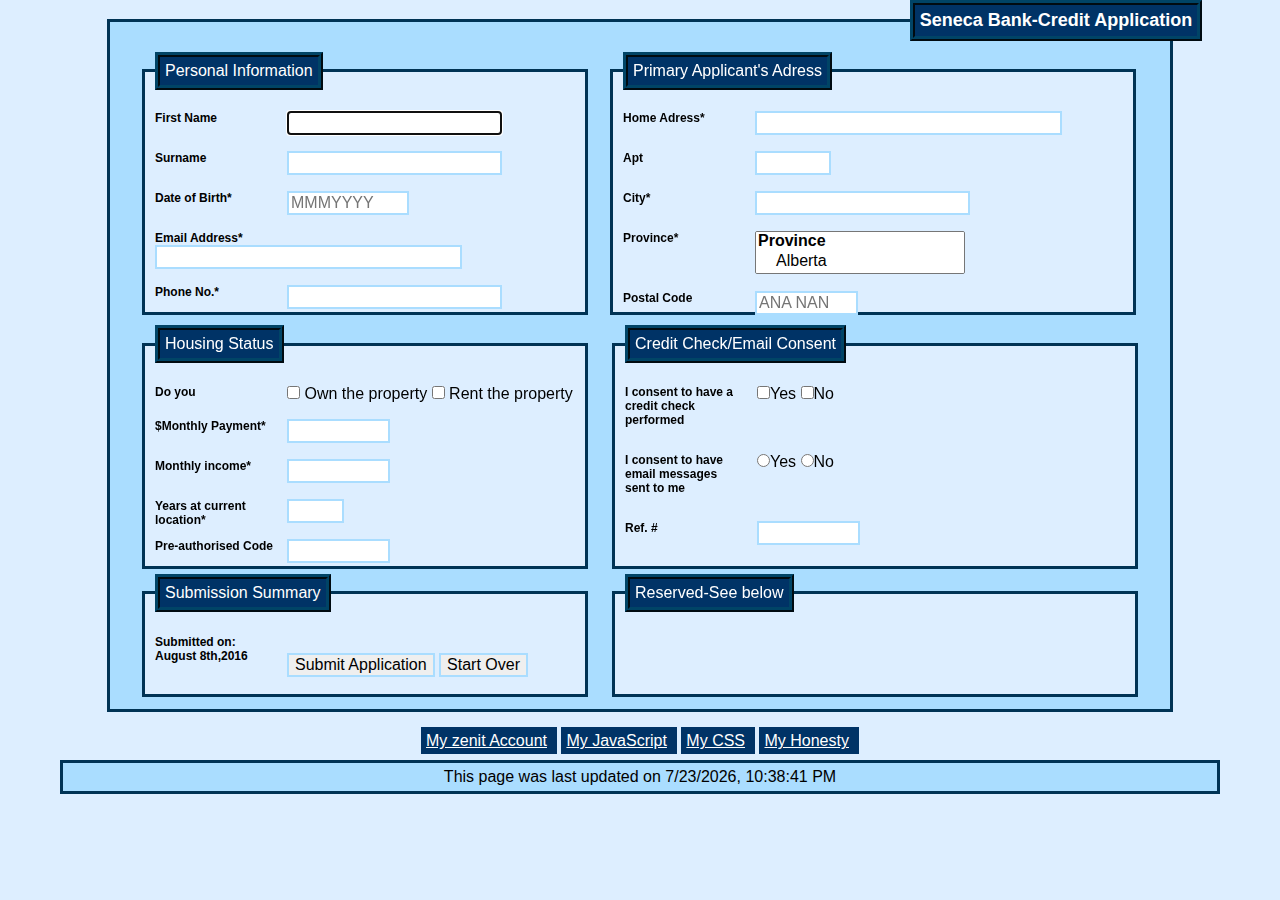
<file: index.html>
<!DOCTYPE html>
<html lang="en">
  <head>
    <meta charset="UTF-8" />
    <title>int222_162snn - Assignment 3 - home page </title>
    <link rel="stylesheet" href="css/normalize.css"   type="text/css" media="screen" /> 
    <script src='javascript/myscript.js' type='text/javascript'></script>
    <link rel="stylesheet" href="css/sitecss.css" type="text/css" media="screen" /> 
  </head>

  <body>
<div class='main'>

  <fieldset class='main'>
    <legend class='main'>Seneca Bank-Credit Application</legend>
    <form name="application" id="application" method="post" action="https://zenit.senecac.on.ca/~emile.ohan/cgi-bin/cardApplication.cgi"
                 onsubmit="return validateForm();">
      
      <div class="one">
  <fieldset class='one'>
    <legend class = 'legendBlock'> Personal Information </legend>
   
      <p>
        <label  for="fName"> First Name </label>
        <input   id='fName' type="text" name="fName"  size="20" maxlength="20" autofocus/>
      </p>

   
      <p>
        <label  for="sName"> Surname </label>
        <input  id='sName' type="text" name="sName"  size="20" maxlength="30" />
      </p>

   
      <p>
        <label for="dob">Date of Birth*</label> 
        <input id="dob" type="text" name="dob" size="10" maxlength="7" placeholder='MMMYYYY' />
      </p>
  
  
      <p><label for='email'>Email Address*</label>
         <input id='email' type="text" name="email"  size="30" maxlength="60" />
      </p>

      <p><label for='phone'>Phone No.*</label>
          <input id='phone' type="text" name="phone"  size="20" maxlength="12" />
      </p>
    </fieldset>
  </div>
  <div class='two'>
    <fieldset class='two'>
      <legend>Primary Applicant's Adress</legend>

      <p><label for='address'>Home Adress*</label>
          <input id='address' type="text" name="address"  size="30" maxlength="60" />
      </p>
  
       <p><label for='apt'>Apt </label>
          <input id='apt' type="text" name="apt"  size="5" maxlength="4" />
      </p>
  
      <p><label for='city'>City* </label>
          <input id='city' type="text" name="city"  size="20" maxlength="40" />
      </p>
       
       <p>
    <label for='province'>Province* </label>
         <select id="province" name="province" size="2">
          
           <optgroup label="Province">
             
             <option value="Alberta">Alberta</option>
             <option value="British Columbia">British Columbia</option>
             <option value="Manitoba">Manitoba</option>
             <option value="New Brunswick">New Brunswick</option>
             <option value="Newfoundland &amp; Labrador">Newfoundland &amp; Labrador</option>
             <option value="Nova Scotia">Nova Scotia</option>
             <option value="Ontario">Ontario</option>
             <option value="Prince Edward Island">PE</option>
             <option value="Quebec">Quebec</option>
             <option value="Saskatchewan">Saskatchewan</option>
           </optgroup>
           <optgroup label="Territory">
             <option value="Northwest Territories">Northwest Territories</option>
             <option value="Nunavut">Nunavut</option>
             <option value="Yukon">Yukon</option>
           </optgroup>
         </select>


      </p>

       <p>
        <label  for="postal"> Postal Code </label>
        <input   id='postal' type="text" name="postal"  size="8" maxlength="7" placeholder='ANA NAN' />
      </p>
       
    </fieldset>
    </div>
  <div class='three'>
    <fieldset class="three">
      <legend> Housing Status </legend>
  
  <p>
        <label  > Do you  </label>
        <input type="checkbox" name="hStatus" id="s01" value="Own" onclick="validateHousing()" /> Own the property
        <input type="checkbox" name="hStatus" id="s02" value="Rent" onclick="validateHousing()" /> Rent the property
      </p>

      <p><label for='payment'>$Monthly Payment* </label>
          <input id='payment' type="text" name="payment"  size="8" maxlength="6" />
      </p>

      <p><label for='income'>Monthly income* </label>
          <input id='income' type="text" name="income"  size="8" maxlength="6" />
      </p>

        <p><label for='currYears'>Years at current location* </label>
          <input id='currYears' type="text" name="currYears"  size="3" maxlength="2" />
      </p>
      <p><label for='preCode'>Pre-authorised Code </label>
          <input id='preCode' type="text" name="preCode"  size="8" />
      </p>
    </fieldset>
  </div>
<div class='four'>
  <fieldset class="four">
    <legend>Credit Check/Email Consent</legend>

    <p>
      <label> I consent to have a credit check performed </label>
      <input type="checkbox" name="creditCheck" id="c01" value="Yes" onclick="validateCredit()"/>Yes
      <input type="checkbox" name="creditCheck" id="c02" value="No" onclick="validateCredit()"/>No

    </p> 
      <br />
   <p>
      <label> I consent to have email messages sent to me </label>
     <input type="radio" name="emailConsent" id="m01" value="Yes" />Yes
      <input type="radio" name="emailConsent" id="m02" value="No" />No
    </p>
      <br />
    <p><label for='refNo'>Ref. # </label>
          <input id='refNo' type="text"   size="8" readonly/>
    </p>

   
    <br />
    
  

    


  </fieldset>

</div>


  <div class='six'>
  <fieldset class='six'>
    <legend> Submission Summary </legend>
   <br />
      <label> Submitted on:  August 8th,2016
    </label>
     
       <br />
    
        <input  type="submit"  value='Submit Application'/>
    
          
    
          <input  type="reset"  value='Start Over'/>
    
    <br />
         
         <input id='hName' type='hidden' value='.........'/>
   
         
         <input id='hId' type='hidden' value='.........'/>
    </fieldset>  
</div>
<div class='five'>
    <fieldset class="five">
    <legend>Reserved-See below</legend>
    <p id='err'>
   


</p> 

  </fieldset>
 

  </div> 


</form>
</fieldset>

<div class='menu'>
   
   <a href="../">My zenit Account</a>   
   <a href="javascript/">My JavaScript</a>   
   <a href="css/">My CSS</a>   
   <a href="honesty.html">My Honesty</a> 
    
    <footer>
     
      <script>
        var dt=new Date(document.lastModified);   // Get document last modified date
        document.write('This page was last updated on '+dt.toLocaleString());
      </script>
      
    </footer>

</div>

</div>




    

   </body>
</html>
</file>
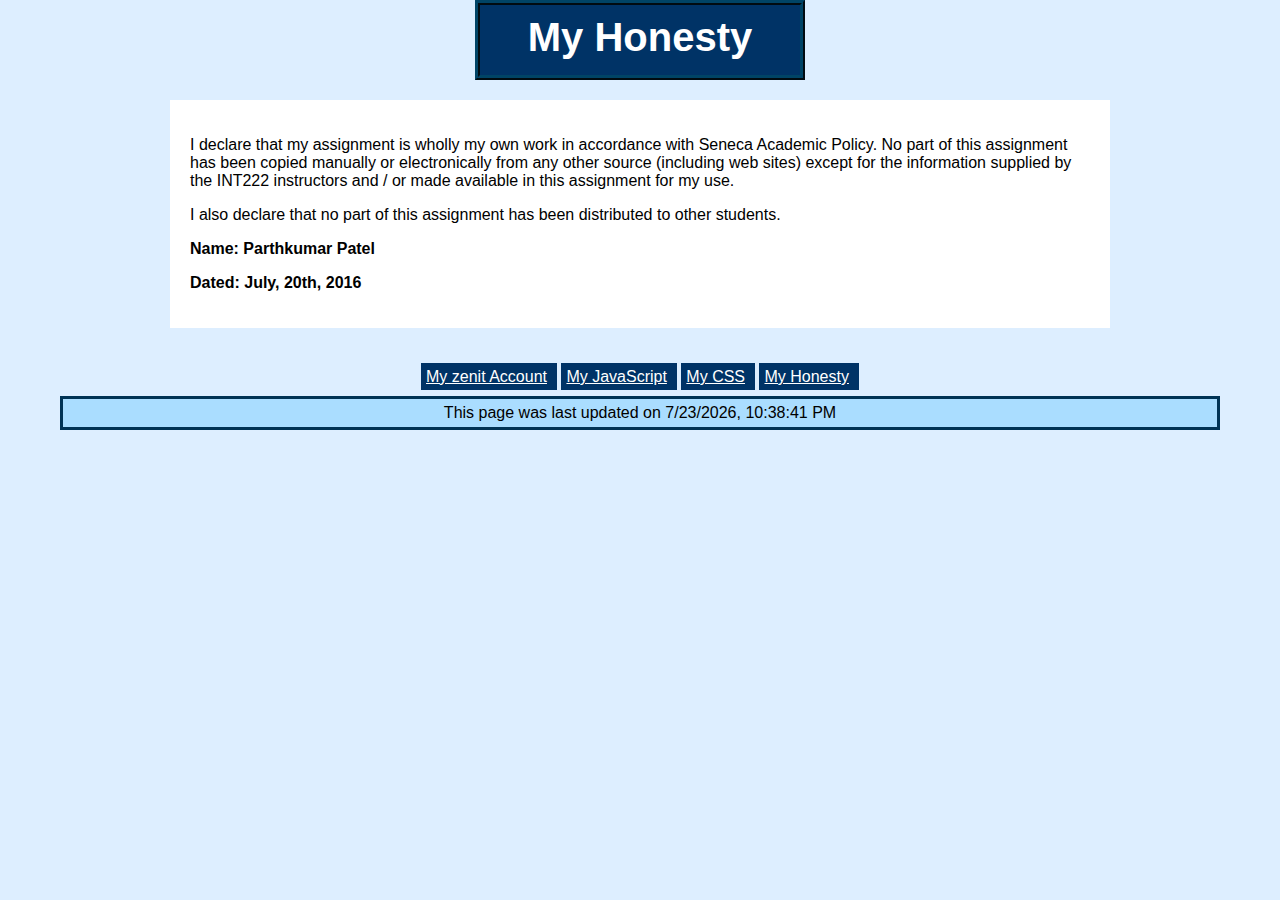
<file: honesty.html>
<!DOCTYPE html>
<html lang="en">
  <head>
    <meta charset="UTF-8" />
    <title>int222_162snn - Assignment 3 - home page </title>
    <link rel="stylesheet" href="css/normalize.css"   type="text/css" media="screen" /> 
    <link rel="stylesheet" href="css/sitecss.css" type="text/css" media="screen" /> 
  </head>
  <body>
    <div class='honestyHead'>
      My Honesty
    </div>
    <div class='honestyMain'>
      <p>I declare that my assignment is wholly my own work in accordance with Seneca Academic Policy. No part of this assignment has been copied manually or electronically from any other source (including web sites) except for the information supplied by the INT222 instructors and / or made available in this assignment for my use.</p>

      <p>I also declare that no part of this assignment has been distributed to other students.</p>

      <p class='bold'>Name: Parthkumar Patel</p>
      <p class='bold'>Dated: July, 20th, 2016</p>


    </div>
    <div class='menu'>
   
   <a href="../">My zenit Account</a>   
   <a href="javascript/">My JavaScript</a>   
   <a href="css/">My CSS</a>   
   <a href="honesty.html">My Honesty</a> 
    
    <footer>
     
      <script>
        var dt=new Date(document.lastModified);   // Get document last modified date
        document.write('This page was last updated on '+dt.toLocaleString());
      </script>
      
    </footer>

</div>


   </body>
</html>
</file>
<file: css/sitecss.css>
body {
  background-color:#ddeeff;
  color:#000000;
  height:800px;
  width:1200px;
  margin:0 auto;


}


legend {
    border-width:5px; 
    border-style:ridge;
    padding:5px;
    border-color:#004466;
    background-color:#003366;
    color:white;
}
legend.main {
  border-width: 5px;
  border-style:ridge;
  border-color:#004466;
  margin-left: 40%;
  padding:5px;
  position: relative;
  text-align: center;
  color: white;
  background-color:#003366;
  font-size: 18px;
  font-weight: bold;
}



label {
  float: left;
  width: 10em;
  margin-right: 1em;
  font-weight:bold;
  font-size:12px;
}

div.main
{
  margin:0 auto;

 

  
}
div.one 
{
 float:left;
  padding:5px 20px 0px 20px;


}
div.two 
{
 
  padding:5px 20px 5px 20px;

}
div.three 
{
 float:left;
  padding:5px 0px 0px 20px;

}
div.four
{
  float:left;
  padding:5px 20px 0px 20px;
}

div.five 
{
  
    padding:5px 20px 0px 20px;
    float:left;



}
div.six 
{
 
  padding:5px 0px 0px 20px;
  float:left;

}
fieldset.main
{
   border-style: solid;
  border-width:3px;
  border-color:#003355;
  color:#000000;
  background-color:#aaddff;
  width:1040px;
  margin:0px auto;

}

fieldset.one
{
   border-style: solid;
  border-width:3px;
  border-color:#003355;
  background-color:#ddeeff;
  color:#000000;
  width:420px;
  height:240px;
  
}
fieldset.two
{
  border-style: solid;
  color:#000000;
  border-width:3px;
  border-color:#003355;
  background-color:#ddeeff;
  width:500px;
  height:240px;
  

}
fieldset.three
{
  border-style: solid;
  color:#000000;
  border-width:3px;
  border-color:#003355;
  background-color:#ddeeff;
  width:420px;
  height:220px;
  

  
}
fieldset.four
{
  border-style: solid;
  border-width:3px;
  color:#000000;
  border-color:#003355;
  background-color:#ddeeff;
  width:500px;
  height:220px;
  


  
}
fieldset.five
{
   border-style: solid;
  border-width:3px;
  color:#000000;
  border-color:#003355;
  background-color:#ddeeff;
  width:500px;
  height:100px;
  overflow-y:scroll;

  
  
}
fieldset.six
{
   border-style: solid;
   color:#000000;
  border-width:3px;
  border-color:#003355;
 background-color:#ddeeff;
 
  width:420px;
    height:100px;
  

  
}

input
{
  border:#aaddff solid 2px;
}
div.menu
{
  margin:auto;
  text-align: center;


}
footer
{
  text-align: center;
  padding-top:5px;
  padding-bottom:5px;
  color:#000000;
  background-color:#aaddff;
  margin-top:10px;
  border-style: solid;
  border-width:3px;
  border-color:#003355;
}

div.menu a 
{
  background-color:#003366;
  color:#ffffff;
  padding:5px 10px 5px 5px;
  margin:0px auto;
}

div.menu
{
  padding:20px;
}
p.small
{
  font-size:12px;
}
div.honestyHead
{
  background-color:#003366;
  height:50px;
  width:300px;
  font-size:40px;
  font-weight:bold;
  color:#ffffff;
  text-align: center;
  vertical-align: center;
  margin:0 auto;
  padding:10px;
  border-width: 5px;
  border-style:ridge;
  border-color:#004466;
}
div.honestyMain{
  background-color:#ffffff;
  width:900px;
  margin:20px auto;
  padding:20px;
  color:#000000;
}
p.bold 
{
  font-weight:bold;
}

p.small
{
  font-size:10px;
}
</file>
